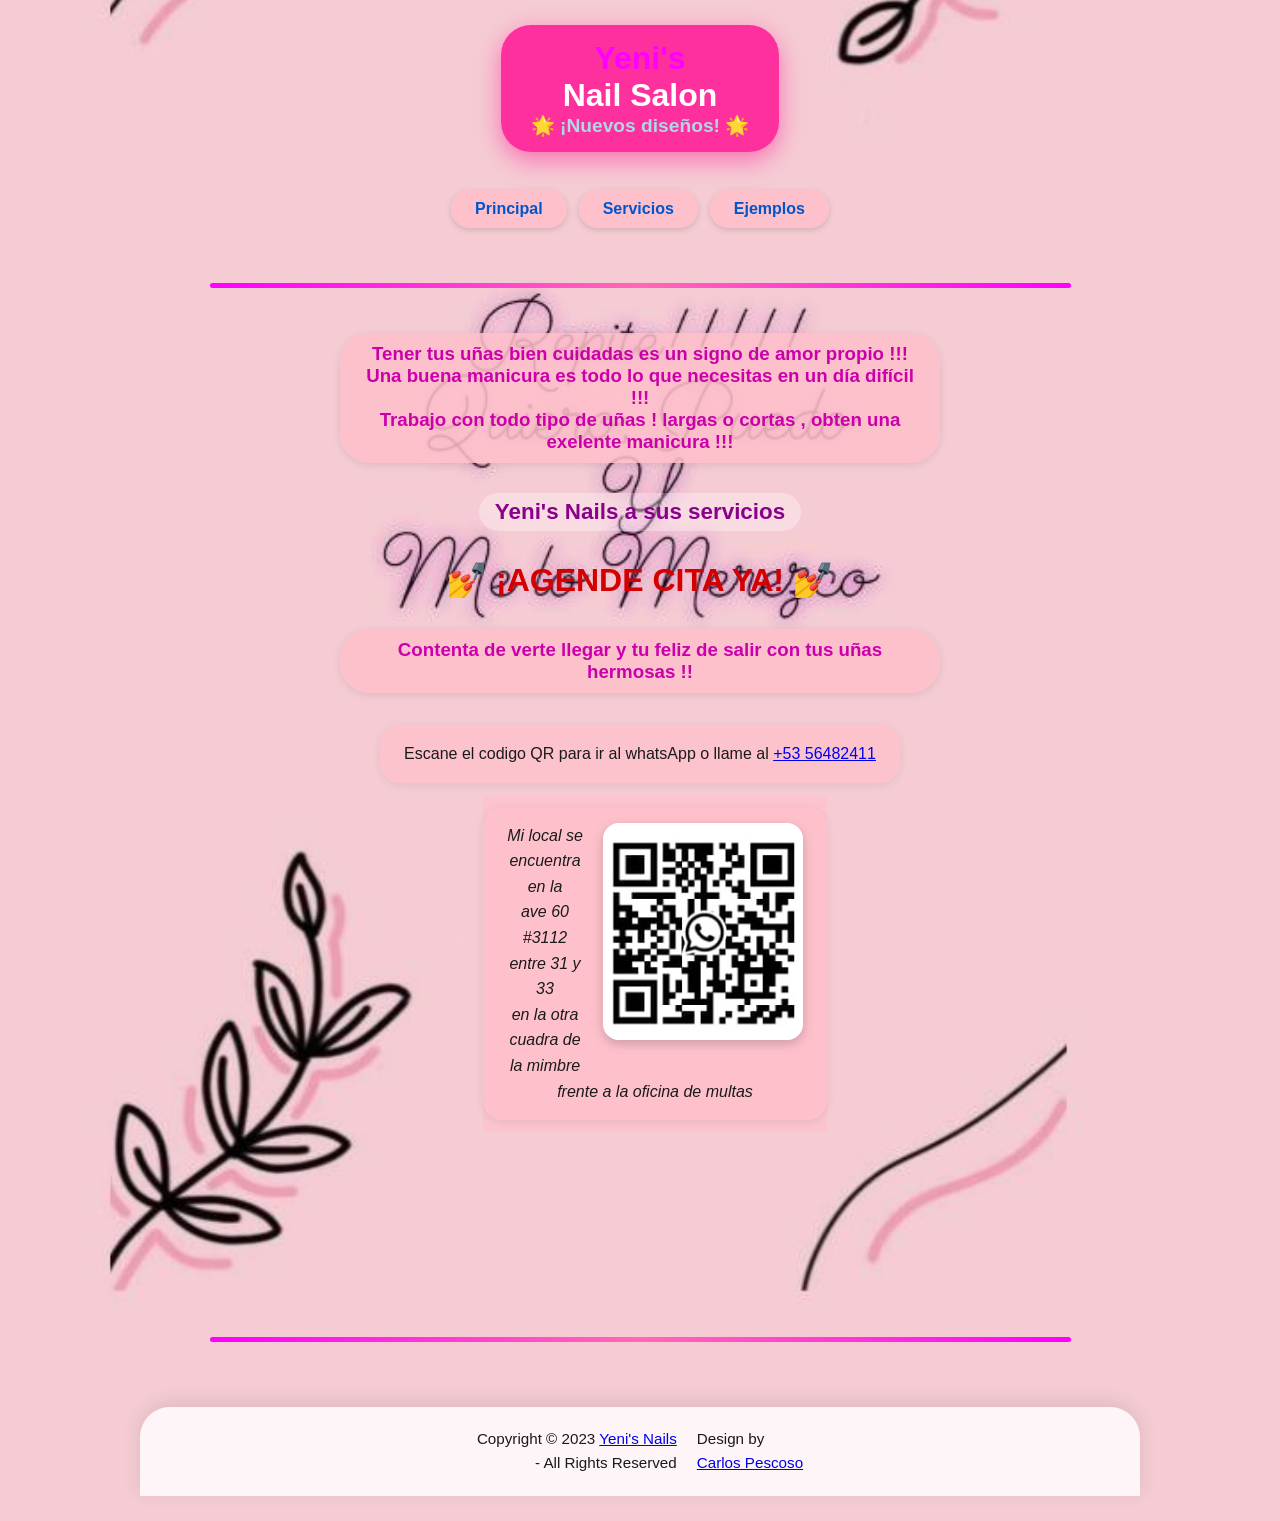
<file: index.html>
<!DOCTYPE html>
<html lang="en">
<head>
    <meta charset="UTF-8">
    <meta name="viewport" content="width=device-width, initial-scale=1.0">
    <title>Yeni's Nails</title>
    <link rel="stylesheet" href="estilos.css">
</head>
<body >
   

    <header>
    <h1> 
  <span style="color: fuchsia;"> Yeni's</span><br>
  <span style="color:white;"> Nail Salon</span>
  <span style="display:block; font-size:0.6em; color: lightblue;">🌟 ¡Nuevos diseños! 🌟</span>


</h1>
    <br>
    </header>
    <div id="navegador">
        <ul>
        <li> 
            <a href="index.html">Principal</a>
        </li>
        <li>
            <a href="precios.html">Servicios</a>
        </li>
        <li>
            <a href="Ejmplos.html">Ejemplos</a>
        </li>
        </ul>
    </div>
    <hr size="20px">

    <h3 >
        Tener tus uñas bien cuidadas es un signo de amor propio !!! <br>
        Una buena manicura es todo lo que necesitas en un día difícil !!! <br>
        Trabajo con todo tipo de uñas ! largas o cortas , obten una exelente manicura !!! <br>
      
    </h3>
    <h4>
        Yeni's Nails a sus servicios <br>
    </h4>

    <h2> 💅 ¡AGENDE CITA YA! 💅 </h2>
    <h3>

        Contenta de verte llegar y tu feliz de salir con tus uñas hermosas !! <br>
    </h3>
    <p>
        Escane el codigo QR para ir al whatsApp o llame al <a href="https.//wa.me/qr/ILHXOPETL7E4G1">+53 56482411</a>
    </p>
   
       <div class=" parrafo"><p> <img src="whatsApp.jpg" alt="imagen de uñas" class="derecha">
            Mi local se <br> encuentra en la <br> ave 60 #3112 entre 31 y 33 <br> en la otra cuadra de la mimbre <br>frente a la oficina de multas
            
        </p>
        </div>
   <br>
   <br>
   <br>
   <br>
   <br>
   <br>
   <br>
   <br>
   <br>
   <br>
   <hr size="10">
    <div id="derechodeautor">
        <p class="right">Copyright &copy; 2023 <a href="#">Yeni's Nails</a> <br> - All Rights Reserved</p>
        <p class="left">Design by <br> <a href="https://wa.me/qr/SLFEWLKHJT2UB1">Carlos Pescoso</a></p>
    
    </div>
</body>
</html>
</file>
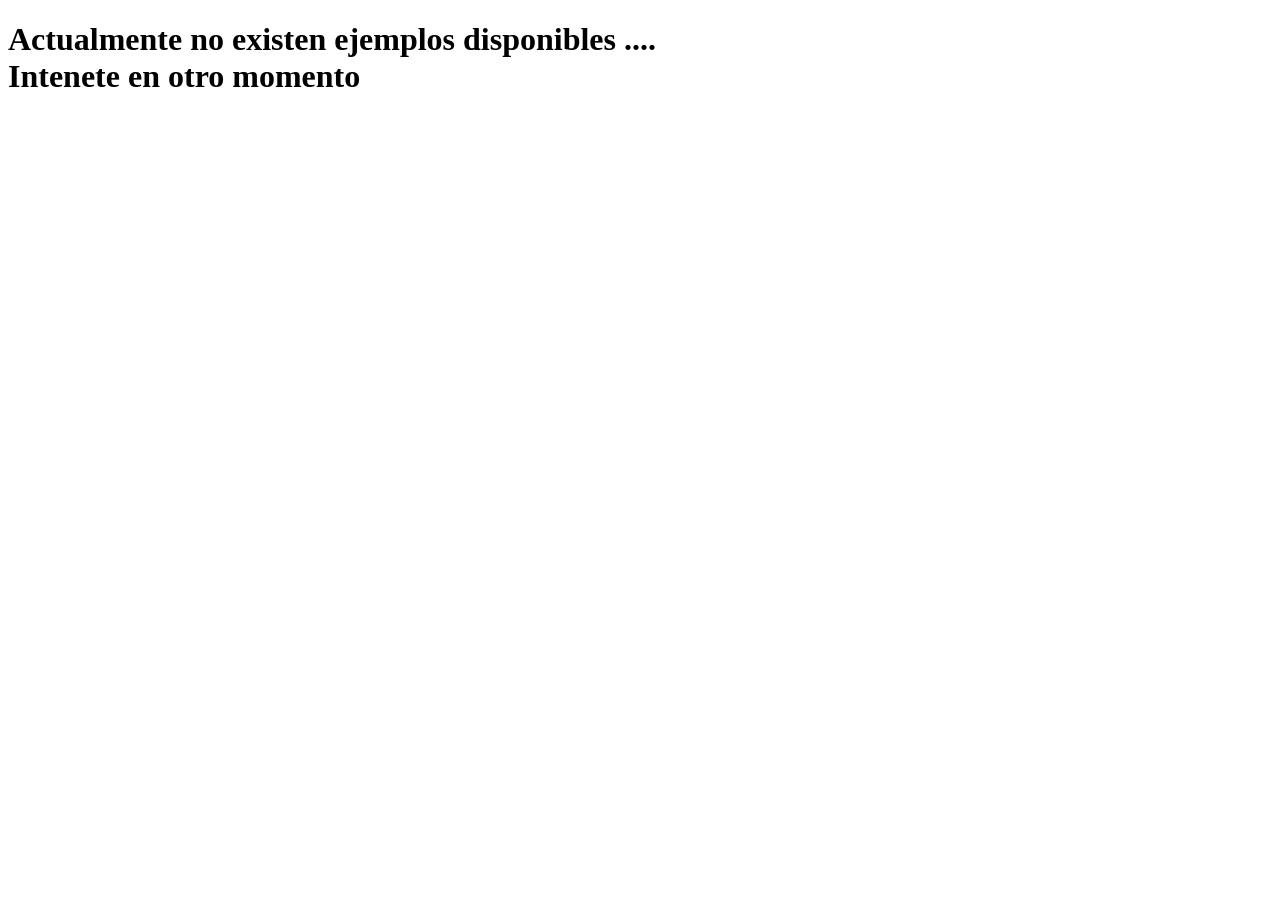
<file: Ejmplos.html>
<!DOCTYPE html>
<html lang="en">
<head>
    <meta charset="UTF-8">
    <meta name="viewport" content="width=device-width, initial-scale=1.0">
    <title>Ejemplos</title>
</head>
<body>
    <h1>
        Actualmente no existen ejemplos disponibles .... <br>
        Intenete en otro momento
    </h1>
    
</body>
</html>
</file>
<file: estilos.css>
* {
  box-sizing: border-box;
  margin: 0;
  padding: 0;
}

body {

  font-family: 'Arial', sans-serif;        /* cambio */

  background-image: url("photo 2.jpg");
  background-repeat: no-repeat;
  background-size: cover;
  background-attachment: fixed;
  background-position: center;
  min-height: 100vh;
  display: flex;
  flex-direction: column;
  align-items: center;
  padding: 25px;
}

    

#navegador {
  width: 100%;
  max-width: 900px;
  margin: 0 auto 30px auto;
}

#navegador ul {
  display: flex;
  flex-wrap: wrap;
  justify-content: center;
  gap: 12px;
  list-style: none;
  padding: 0;
}

#navegador li {
  display: inline-block;
}

#navegador li a {
  display: inline-block;
  padding: 10px 24px;
  background-color: rgba(255, 192, 203, 0.9);
  color: #0055cc;
  border-radius: 50px;
  text-decoration: none;
  font-weight: 600;
  box-shadow: 0 2px 6px rgba(0,0,0,0.15);
  transition: all 0.3s ease;
}

#navegador li a:hover {
  color: #fff5e6;
  background-color: #ff00aa;
  transform: translateY(-3px);
  box-shadow: 0 6px 14px rgba(255, 0, 170, 0.4);
}
a {
  transition: color 0.3s ease;
}
a:hover {
  color: #000;
}

#direccion {
  text-align: center;
  font-size: 1.1rem;
  padding: 10px;
  background: rgba(255,255,255,0.2);
  border-radius: 40px;
  margin: 20px auto;
  max-width: 400px;
}

img.derecha {
  float: right;
  margin: 0 0 15px 20px;
  border-radius: 16px;
  box-shadow: 0 4px 12px rgba(0,0,0,0.2);
  max-width: 200px;
  height: auto;
}

#derechodeautor {
  border-top-left-radius: 30px;
  border-top-right-radius: 30px;
  background-color: rgba(255, 255, 255, 0.8);
  backdrop-filter: blur(4px);
  padding: 16px 24px;
  width: 100%;
  max-width: 1000px;
  margin-top: 40px;
  display: flex;
  flex-wrap: wrap;
  justify-content: space-between;
  align-items: center;
  box-shadow: 0 -4px 20px rgba(0,0,0,0.1);
}

#derechodeautor p {
  background: transparent !important;
  box-shadow: none !important;
  padding: 4px 10px !important;
  margin: 0 !important;
  border-radius: 0 !important;
  backdrop-filter: none !important;
  font-size: 0.95rem;
  flex: 1 1 auto;
}

#derechodeautor p.right {
  text-align: right;
}

#derechodeautor p.left {
  text-align: left;
}

h1 {
  border-radius: 30px;
  text-align: center;

  background-color: rgba(255, 20, 147, 0.85);
  padding: 15px 30px;
  box-shadow: 0 8px 25px rgba(255, 20, 147, 0.5);
  backdrop-filter: blur(2px);
  max-width: 800px;
  width: 100%;
  margin: 0 auto 20px auto;
}

h2 {
  text-align: center;
  color: #d40000;
  font-size: 2rem;
  margin: 20px 0 10px 0;
}

h3 {
  border-radius: 30px;
  text-align: center;
  background-color: rgba(255, 192, 203, 0.85);
  color: #cc00aa;
  padding: 10px 20px;
  max-width: 600px;
  margin: 20px auto;
  box-shadow: 0 2px 8px rgba(0,0,0,0.1);
}

h4 {
  border-radius: 30px;
  text-align: center;
  color: #8b008b;
  font-size: 1.4rem;
  padding: 6px 16px;
  background-color: rgba(255, 255, 255, 0.3);
  display: inline-block;
  margin: 10px auto;
}

p {
  border-radius: 20px;
  font-family: 'Segoe UI', Tahoma, Geneva, Verdana, sans-serif;
  text-align: center;
  background-color: rgba(255, 192, 203, 0.75);
  color: #1a1a1a;
  padding: 16px 24px;
  max-width: 800px;
  margin: 12px auto;
  line-height: 1.6;
  box-shadow: 0 2px 10px rgba(0,0,0,0.08);
  backdrop-filter: blur(2px);
}

.parrafo {
  margin-left: 30px;
  font-style: oblique;
  color: #111;
  background-color: rgba(255, 192, 203, 0.6);
  max-width: 700px;
  text-align: left;
}

hr {
  border: none;
  height: 5px;
  background: linear-gradient(to right, fuchsia, hotpink, fuchsia);
  width: 70%;
  margin: 25px auto;
  border-radius: 20px;
}

@media (max-width: 600px) {
  body {
    padding: 10px;
  }

  h1 {
    font-size: 1.6rem;
    padding: 10px 16px;
  }

  #navegador ul {
    gap: 8px;
  }

  #navegador li a {
    padding: 8px 16px;
    font-size: 0.95rem;
  }

  img.derecha {
    float: none;
    display: block;
    margin: 10px auto;
    max-width: 100%;
  }

  .parrafo {
    margin-left: 0;
    text-align: center;
  }

  #derechodeautor {
    flex-direction: column;
    text-align: center;
    gap: 6px;
  }

  #derechodeautor p.right,
  #derechodeautor p.left {
    text-align: center;
  }
}
</file>
